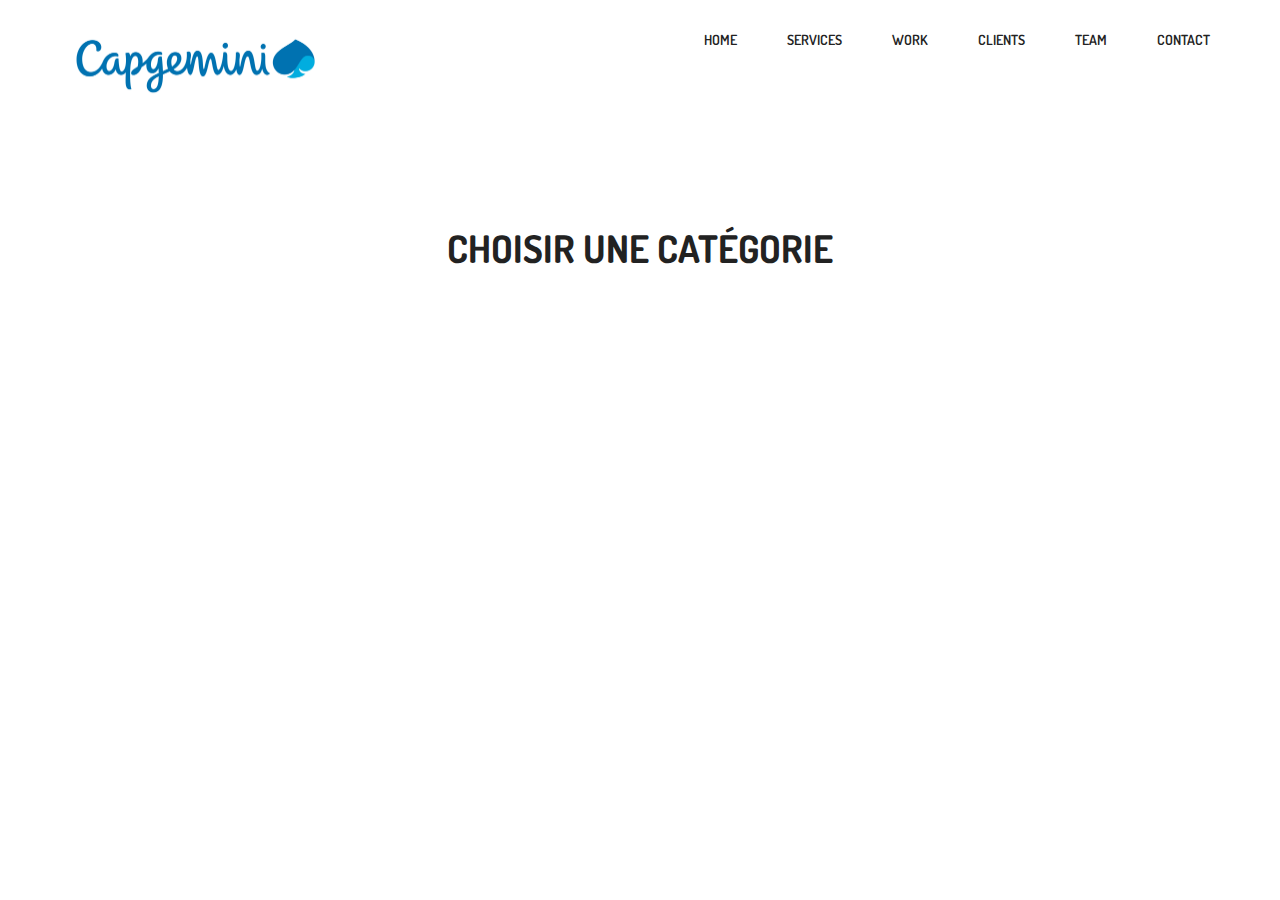
<file: categories.html>
<!doctype html>
<html>

<head>
	<meta charset="utf-8">
	<meta name="viewport" content="width=device-width, maximum-scale=1">
	<title>DIT form</title>
	<link rel="icon" href="favicon.png" type="image/png">
	<link href="css/bootstrap.css" rel="stylesheet" type="text/css">
	<link href="css/style.css" rel="stylesheet" type="text/css">
	<link href="css/linecons.css" rel="stylesheet" type="text/css">
	<link href="css/font-awesome.css" rel="stylesheet" type="text/css">
	<link href="css/responsive.css" rel="stylesheet" type="text/css">
	<link href="css/animate.css" rel="stylesheet" type="text/css">

	<link href='https://fonts.googleapis.com/css?family=Lato:400,900,700,700italic,400italic,300italic,300,100italic,100,900italic' rel='stylesheet' type='text/css'>
	<link href='https://fonts.googleapis.com/css?family=Dosis:400,500,700,800,600,300,200' rel='stylesheet' type='text/css'>

	<!-- =======================================================
    Theme Name: Butterfly
    Theme URL: https://bootstrapmade.com/butterfly-free-bootstrap-theme/
    Author: BootstrapMade
    Author URL: https://bootstrapmade.com
	======================================================= -->

	<script type="text/javascript" src="js/jquery.1.8.3.min.js"></script>
	<script type="text/javascript" src="js/bootstrap.js"></script>
	<script type="text/javascript" src="js/jquery-scrolltofixed.js"></script>
	<script type="text/javascript" src="js/jquery.easing.1.3.js"></script>
	<script type="text/javascript" src="js/jquery.isotope.js"></script>
	<script type="text/javascript" src="js/wow.js"></script>
	<script type="text/javascript" src="js/classie.js"></script>

    <script type="text/javascript" src="services/gestion_categories.js"></script>
	<script type="text/javascript">
		$(document).ready(function(e) {
			$('.res-nav_click').click(function() {
				$('ul.toggle').slideToggle(600)
			});

			$(document).ready(function() {
				$(window).bind('scroll', function() {
					if ($(window).scrollTop() > 0) {
						$('#header_outer').addClass('fixed');
					} else {
						$('#header_outer').removeClass('fixed');
					}
				});

			});


		});

		function resizeText() {
			var preferredWidth = 767;
			var displayWidth = window.innerWidth;
			var percentage = displayWidth / preferredWidth;
			var fontsizetitle = 25;
			var newFontSizeTitle = Math.floor(fontsizetitle * percentage);
			$(".divclass").css("font-size", newFontSizeTitle)
		}
	</script>
</head>

<body>
	<!--Header_section-->
	<header id="header_outer">
		<div class="container">
			<div class="header_section">
				<div class="logo"><a href="javascript:void(0)"><img src="img/logo_cap.jpg" alt=""></a></div>
				<nav class="nav" id="nav">
					<ul class="toggle">
						<li><a href="#top_content">Home</a></li>
						<li><a href="#service">Services</a></li>
						<li><a href="#work_outer">Work</a></li>
						<li><a href="#client_outer">Clients</a></li>
						<li><a href="#team">Team</a></li>
						<li><a href="#contact">Contact</a></li>
					</ul>
					<ul class="">
						<li><a href="#top_content">Home</a></li>
						<li><a href="#service">Services</a></li>
						<li><a href="#work_outer">Work</a></li>
						<li><a href="#client_outer">Clients</a></li>
						<li><a href="#team">Team</a></li>
						<li><a href="#contact">Contact</a></li>
					</ul>
				</nav>
				<a class="res-nav_click animated wobble wow" href="javascript:void(0)"><i class="fa-bars"></i></a> </div>
		</div>
	</header>
	<!--Header_section-->

	<section id="service">
            <div class="container">
                <h2>Choisir une catégorie</h2>
                <div class="service_area">
					<div class="panel-group"> </div>
					</div>	
                </div>
            </div>
	</section>
</body>
</html>
</file>
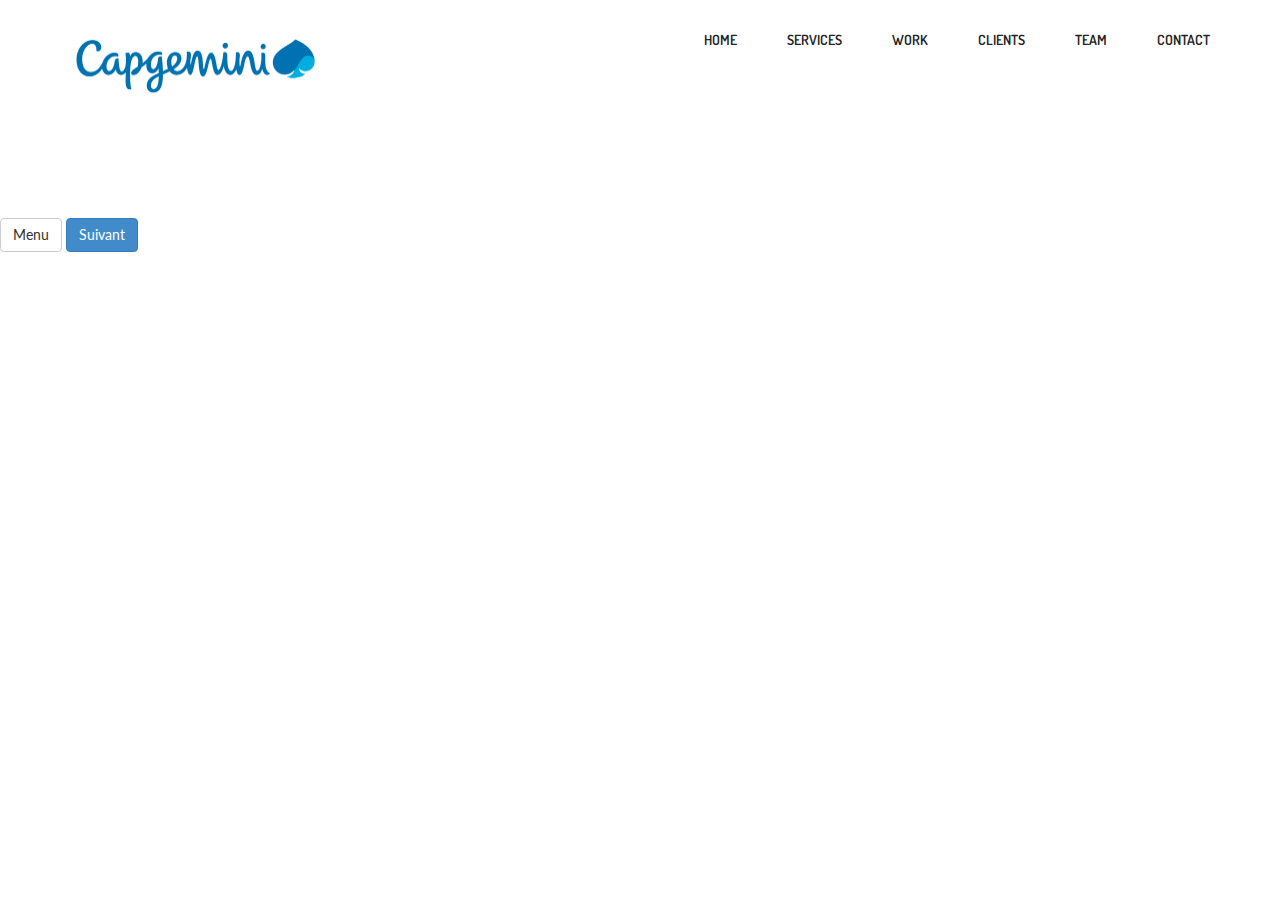
<file: test.html>
<!doctype html>
<html>

<head>
	<meta charset="utf-8">
	<meta name="viewport" content="width=device-width, maximum-scale=1">
	<title>DIT form</title>
	<link rel="icon" href="favicon.png" type="image/png">
	<link href="css/bootstrap.css" rel="stylesheet" type="text/css">
	<link href="css/style.css" rel="stylesheet" type="text/css">
	<link href="css/linecons.css" rel="stylesheet" type="text/css">
	<link href="css/font-awesome.css" rel="stylesheet" type="text/css">
	<link href="css/responsive.css" rel="stylesheet" type="text/css">
	<link href="css/animate.css" rel="stylesheet" type="text/css">

	<link
		href='https://fonts.googleapis.com/css?family=Lato:400,900,700,700italic,400italic,300italic,300,100italic,100,900italic'
		rel='stylesheet' type='text/css'>
	<link href='https://fonts.googleapis.com/css?family=Dosis:400,500,700,800,600,300,200' rel='stylesheet'
		type='text/css'>

	<!-- =======================================================
    Theme Name: Butterfly
    Theme URL: https://bootstrapmade.com/butterfly-free-bootstrap-theme/
    Author: BootstrapMade
    Author URL: https://bootstrapmade.com
	======================================================= -->

	<script type="text/javascript" src="js/jquery.1.8.3.min.js"></script>
	<script type="text/javascript" src="js/bootstrap.js"></script>
	<script type="text/javascript" src="js/jquery-scrolltofixed.js"></script>
	<script type="text/javascript" src="js/jquery.easing.1.3.js"></script>
	<script type="text/javascript" src="js/jquery.isotope.js"></script>
	<script type="text/javascript" src="js/wow.js"></script>
	<script type="text/javascript" src="js/classie.js"></script>

	<script type="text/javascript" src="services/gestionQuestions.js"></script>
	<script type="text/javascript">
		$(document).ready(function (e) {
			$('.res-nav_click').click(function () {
				$('ul.toggle').slideToggle(600)
			});

			$(document).ready(function () {
				$(window).bind('scroll', function () {
					if ($(window).scrollTop() > 0) {
						$('#header_outer').addClass('fixed');
					} else {
						$('#header_outer').removeClass('fixed');
					}
				});

			});


		});

		function resizeText() {
			var preferredWidth = 767;
			var displayWidth = window.innerWidth;
			var percentage = displayWidth / preferredWidth;
			var fontsizetitle = 25;
			var newFontSizeTitle = Math.floor(fontsizetitle * percentage);
			$(".divclass").css("font-size", newFontSizeTitle)
		}
	</script>
</head>

<body>
	<!--Header_section-->
	<header id="header_outer">
		<div class="container">
			<div class="header_section">
				<div class="logo"><a href="javascript:void(0)"><img src="img/logo_cap.jpg" alt=""></a></div>
				<nav class="nav" id="nav">
					<ul class="toggle">
						<li><a href="#top_content">Home</a></li>
						<li><a href="#service">Services</a></li>
						<li><a href="#work_outer">Work</a></li>
						<li><a href="#client_outer">Clients</a></li>
						<li><a href="#team">Team</a></li>
						<li><a href="#contact">Contact</a></li>
					</ul>
					<ul class="">
						<li><a href="#top_content">Home</a></li>
						<li><a href="#service">Services</a></li>
						<li><a href="#work_outer">Work</a></li>
						<li><a href="#client_outer">Clients</a></li>
						<li><a href="#team">Team</a></li>
						<li><a href="#contact">Contact</a></li>
					</ul>
				</nav>
				<a class="res-nav_click animated wobble wow" href="javascript:void(0)"><i class="fa-bars"></i></a>
			</div>
		</div>
	</header>
	<!--Header_section-->

	<section id="service">
		<div class="container">
			<h3 id="instruction"></h3>
			<div class="service_area" style="padding : 0px;"></div>
        </div>
        <br/>
        <div>
            <button id="goBack" href="categories.html" class="btn btn-default">Menu</button>
            <!--     Gérer les controllers       -->
            <button id="goToNextQ" class="btn btn-primary">Suivant</button>
        </div>
	</section>
</file>
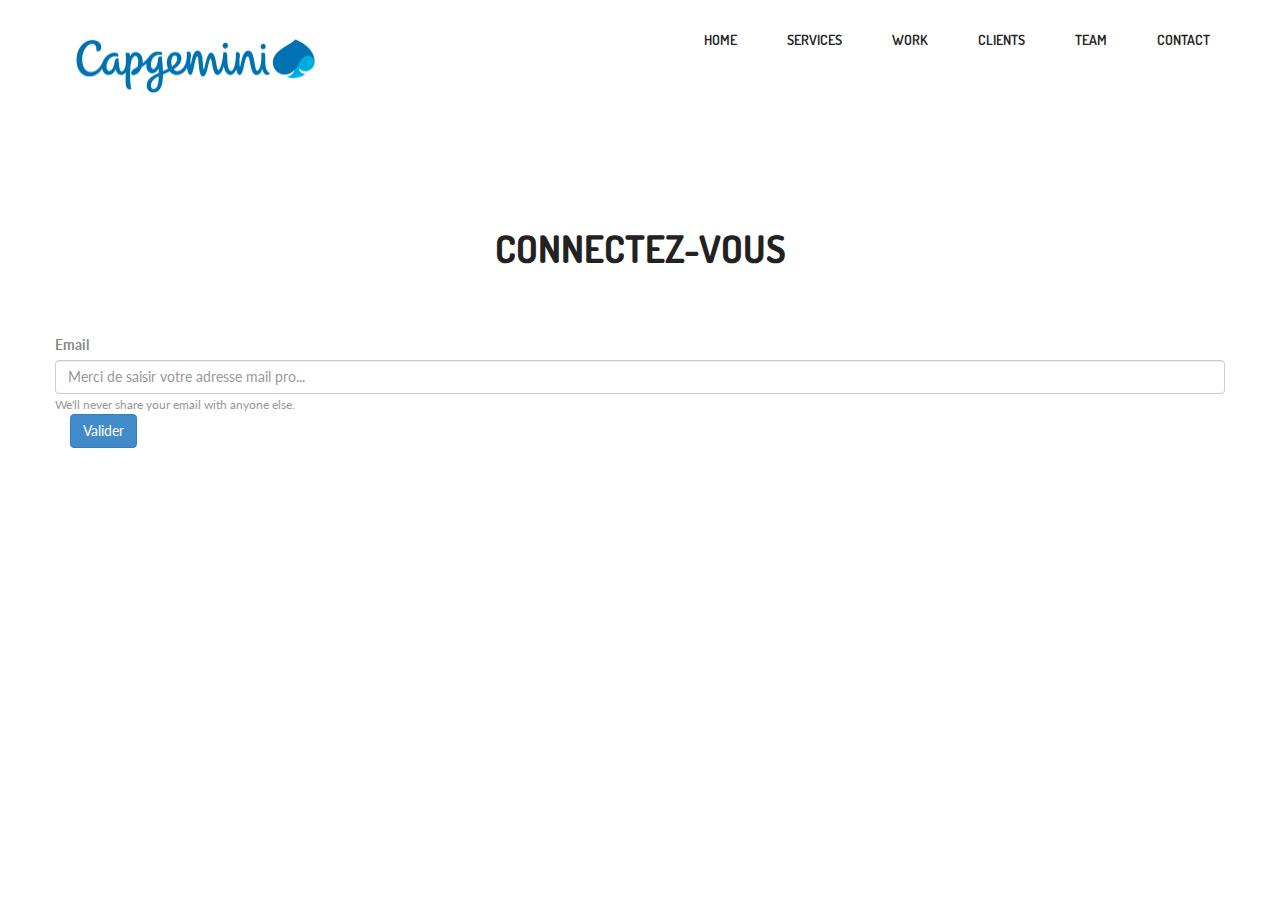
<file: userPage.html>
<!doctype html>
<html>

<head>
	<meta charset="utf-8">
	<meta name="viewport" content="width=device-width, maximum-scale=1">
	<title>DIT form</title>
	<link rel="icon" href="favicon.png" type="image/png">
	<link href="css/bootstrap.css" rel="stylesheet" type="text/css">
	<link href="css/style.css" rel="stylesheet" type="text/css">
	<link href="css/linecons.css" rel="stylesheet" type="text/css">
	<link href="css/font-awesome.css" rel="stylesheet" type="text/css">
	<link href="css/responsive.css" rel="stylesheet" type="text/css">
	<link href="css/animate.css" rel="stylesheet" type="text/css">

	<link href='https://fonts.googleapis.com/css?family=Lato:400,900,700,700italic,400italic,300italic,300,100italic,100,900italic' rel='stylesheet' type='text/css'>
	<link href='https://fonts.googleapis.com/css?family=Dosis:400,500,700,800,600,300,200' rel='stylesheet' type='text/css'>

	<!-- =======================================================
    Theme Name: Butterfly
    Theme URL: https://bootstrapmade.com/butterfly-free-bootstrap-theme/
    Author: BootstrapMade
    Author URL: https://bootstrapmade.com
	======================================================= -->

	<script type="text/javascript" src="js/jquery.1.8.3.min.js"></script>
	<script type="text/javascript" src="js/bootstrap.js"></script>
	<script type="text/javascript" src="js/jquery-scrolltofixed.js"></script>
	<script type="text/javascript" src="js/jquery.easing.1.3.js"></script>
	<script type="text/javascript" src="js/jquery.isotope.js"></script>
	<script type="text/javascript" src="js/wow.js"></script>
	<script type="text/javascript" src="js/classie.js"></script>

    <script type="text/javascript" src="services/gestion_session.js"></script>
	<script type="text/javascript">
		$(document).ready(function(e) {
			$('.res-nav_click').click(function() {
				$('ul.toggle').slideToggle(600)
			});

			$(document).ready(function() {
				$(window).bind('scroll', function() {
					if ($(window).scrollTop() > 0) {
						$('#header_outer').addClass('fixed');
					} else {
						$('#header_outer').removeClass('fixed');
					}
				});

			});


		});

		function resizeText() {
			var preferredWidth = 767;
			var displayWidth = window.innerWidth;
			var percentage = displayWidth / preferredWidth;
			var fontsizetitle = 25;
			var newFontSizeTitle = Math.floor(fontsizetitle * percentage);
			$(".divclass").css("font-size", newFontSizeTitle)
		}
	</script>
</head>

<body>
	<!--Header_section-->
	<header id="header_outer">
		<div class="container">
			<div class="header_section">
				<div class="logo"><a href="javascript:void(0)"><img src="img/logo_cap.jpg" alt=""></a></div>
				<nav class="nav" id="nav">
					<ul class="toggle">
						<li><a href="#top_content">Home</a></li>
						<li><a href="#service">Services</a></li>
						<li><a href="#work_outer">Work</a></li>
						<li><a href="#client_outer">Clients</a></li>
						<li><a href="#team">Team</a></li>
						<li><a href="#contact">Contact</a></li>
					</ul>
					<ul class="">
						<li><a href="#top_content">Home</a></li>
						<li><a href="#service">Services</a></li>
						<li><a href="#work_outer">Work</a></li>
						<li><a href="#client_outer">Clients</a></li>
						<li><a href="#team">Team</a></li>
						<li><a href="#contact">Contact</a></li>
					</ul>
				</nav>
				<a class="res-nav_click animated wobble wow" href="javascript:void(0)"><i class="fa-bars"></i></a> </div>
		</div>
	</header>
	<!--Header_section-->

	<section id="service">
            <div class="container">
                <h2>Connectez-vous</h2>
                <div class="service_area">
                    <div class="row"> 
						<label>Email</label>
						<input type="email" class="form-control" id="formUserMail" placeholder="Merci de saisir votre adresse mail pro...">
						<small id="emailHelp" class="form-text text-muted">We'll never share your email with anyone else.</small>
					</div>
					<button id="submit_connexion" class="btn btn-primary">Valider</button>
				</div>
			</div>
	</section>
</body>
</html>
</file>
<file: css/linecons.css>
@font-face {
  font-family: 'linecons';
  src: url('../fonts/linecons.eot?74014693');
  src: url('../fonts/linecons.eot?74014693#iefix') format('embedded-opentype'),
       url('../fonts/linecons.woff?74014693') format('woff'),
       url('../fonts/linecons.ttf?74014693') format('truetype'),
       url('../fonts/linecons.svg?74014693#linecons') format('svg');
  font-weight: normal;
  font-style: normal;
}
/* Chrome hack: SVG is rendered more smooth in Windozze. 100% magic, uncomment if you need it. */
/* Note, that will break hinting! In other OS-es font will be not as sharp as it could be */
/*
@media screen and (-webkit-min-device-pixel-ratio:0) {
  @font-face {
    font-family: 'linecons';
    src: url('../font/linecons.svg?74014693#linecons') format('svg');
  }
}
*/
 
 [class^="icon-"]:before, [class*=" icon-"]:before {
  font-family: "linecons";
  font-style: normal;
  font-weight: normal;
  speak: none;
 
  display: inline-block;
  text-decoration: inherit;
  width: 1em;
  margin-right: .2em;
  text-align: center;
  /* opacity: .8; */
 
  /* For safety - reset parent styles, that can break glyph codes*/
  font-variant: normal;
  text-transform: none;
     
  /* fix buttons height, for twitter bootstrap */
  line-height: 1em;
 
  /* Animation center compensation - margins should be symmetric */
  /* remove if not needed */
  margin-left: .2em;
 
  /* you can be more comfortable with increased icons size */
  /* font-size: 120%; */
 
  /* Uncomment for 3D effect */
  /* text-shadow: 1px 1px 1px rgba(127, 127, 127, 0.3); */
}
 
.icon-music:before { content: '\e800'; } /* '' */
.icon-search:before { content: '\e801'; } /* '' */
.icon-mail:before { content: '\e802'; } /* '' */
.icon-heart:before { content: '\e803'; } /* '' */
.icon-star:before { content: '\e804'; } /* '' */
.icon-user:before { content: '\e805'; } /* '' */
.icon-videocam:before { content: '\e806'; } /* '' */
.icon-camera:before { content: '\e807'; } /* '' */
.icon-photo:before { content: '\e808'; } /* '' */
.icon-attach:before { content: '\e809'; } /* '' */
.icon-lock:before { content: '\e80a'; } /* '' */
.icon-eye:before { content: '\e80b'; } /* '' */
.icon-tag:before { content: '\e80c'; } /* '' */
.icon-thumbs-up:before { content: '\e80d'; } /* '' */
.icon-pencil:before { content: '\e80e'; } /* '' */
.icon-comment:before { content: '\e80f'; } /* '' */
.icon-location:before { content: '\e810'; } /* '' */
.icon-cup:before { content: '\e811'; } /* '' */
.icon-trash:before { content: '\e812'; } /* '' */
.icon-doc:before { content: '\e813'; } /* '' */
.icon-database:before { content: '\e814'; } /* '' */
.icon-key:before { content: '\e815'; } /* '' */
.icon-megaphone:before { content: '\e816'; } /* '' */
.icon-graduation-cap:before { content: '\e817'; } /* '' */
.icon-fire:before { content: '\e818'; } /* '' */
.icon-paper-plane:before { content: '\e819'; } /* '' */
.icon-cloud:before { content: '\e81a'; } /* '' */
.icon-globe:before { content: '\e81b'; } /* '' */
.icon-inbox:before { content: '\e81c'; } /* '' */
.icon-cd:before { content: '\e81d'; } /* '' */
.icon-mobile:before { content: '\e81e'; } /* '' */
.icon-desktop:before { content: '\e81f'; } /* '' */
.icon-tv:before { content: '\e820'; } /* '' */
.icon-lightbulb:before { content: '\e821'; } /* '' */
.icon-clock:before { content: '\e822'; } /* '' */
.icon-sound:before { content: '\e823'; } /* '' */
.icon-calendar:before { content: '\e824'; } /* '' */
.icon-params:before { content: '\e825'; } /* '' */
.icon-cog:before { content: '\e826'; } /* '' */
.icon-note:before { content: '\e827'; } /* '' */
.icon-beaker:before { content: '\e828'; } /* '' */
.icon-truck:before { content: '\e829'; } /* '' */
.icon-money:before { content: '\e82a'; } /* '' */
.icon-food:before { content: '\e82b'; } /* '' */
.icon-shop:before { content: '\e82c'; } /* '' */
.icon-diamond:before { content: '\e82d'; } /* '' */
.icon-t-shirt:before { content: '\e82e'; } /* '' */
.icon-wallet:before { content: '\e82f'; } /* '' */
</file>
<file: css/responsive.css>
/* ==========================================================================
   Media Queries
   ========================================================================== */

@media only screen and (max-width: 1380px) {
	
}
@media only screen and (min-width: 980px) and (max-width: 1200px) {
	.portfolioContainer { margin:0px auto;}
	#work_outer{ background-size:450px; padding:40px 0px; background-position:right 230px; }
	.top_cont_inner{ background-size:400px;}
	
	.top_cont_latest{ background-size:500px;}
}
   
@media only screen and (min-width: 768px) and (max-width: 991px) {
	/****Ipad Portrait 768 Container 750 ****/
	body{ font-size:13px;}
	p{ line-height:20px ;}
	.header h1{ font-size:46px;}
	.main-nav ul li a{ padding:14px;}
	.small-logo{ padding:0 20px;}
	h2{ font-size:30px}
	h6{ font-size:16px;}
	h3{ font-size:15px;}
	.service-list{ margin-bottom:20px; font-size:15px;}
	.featured-work p.padding-b{ padding-bottom:15px;}
	.main-section{ padding:70px 0;}
	.c-logo-part ul li{ margin:0 1%; float:left; width:18%;}
	.c-logo-part ul li a{ display:block;}
	.c-logo-part ul li a img{ display:block;}
	.form{ margin:0;}
	.contact-info-box{ margin:0 ;}
	.social-link{ margin:0;}
	
	.main-nav{ display:block !important; }
	.main-nav li a{ padding:8px 15px;}
	.top_cont_inner{ background-size:327px;}
	
	.top_cont_latest{ background-size:327px;}
	.top_left_cont { padding:30px 0;}
	.top_left_cont h2{ font-size:24px;}
	.service_block{ margin:0 0 35px 0;}
	#service{ padding:40px 0px;}
	.service_area{ padding:40px 0px;}
	#work_outer{ background-size:350px; padding:40px 0px; background-position:right 130px; }
	.work_section{ padding:40px 0px;}
	#client_outer{ padding:45px 0px;}
	.quote_section{ width:495px; margin: 6px 0 0 30px;}
	.client_area{ width:700px;}
	.client_profile_pic{ width:150px; height:150px;}
	.quote_section.flt{ margin:6px 0 0 0;}
	
   
	
	
	 
	
}

@media only screen and (max-width: 767px) {
	/****Mobile Landscape 480 Container 100% ****/
	.client_profile_pic{ float:none; width:150px; height:150px; margin:0px auto;}
	#client_outer{ padding:25px 0px;}
	.client_profile.flt{ float:none;}
	.c-logo-part ul li{  margin:0 6px;}
	.c-logo-part ul a{ width:100px;}
	.client_profile{ float:none; margin:0 0 20px 0;}
	.client_area{ width:436px;}
	.quote_section{ width:auto; float:none;}
	.service_area{ padding:25px 0px;}
	.service_block{ margin:0 0 20px 0;}
	#service{ padding:20px 0px;}
	.work_section{ padding:25px 0px;} 
	#work_outer{background:none; padding:25px 0px; }
	.top_cont_inner{background-size: 90% auto; -webkit-background-size: 90% auto;padding-bottom: 68%;}
	
	.top_cont_latest{background-size: 90% auto; -webkit-background-size: 90% auto;padding-bottom: 68%;}
	.top_left_cont { padding: 10% 0;}
	.top_left_cont h2{ font-size:29px;}
	body{ font-size:12px;}
	h2{ font-size:26px;}
	h3{ font-size:14px;}
	h6{ font-size:16px; margin-bottom:40px;}
	p{ line-height:18px;}
	.service-list{ font-size:12px; margin-bottom:20px;}
	.we-create li{ font-size:13px; padding:0 0 0 8px}
	.header h1{ font-size:28px;}
	.header{ padding:60px 0;}
	.main-section{ padding:60px 0 70px;}
	.main-nav{ display:none; position:absolute; left:0; width:100%; top:74px; margin:0 auto; flote : none; background:#fff;}
	.main-nav li{ display:block;}
	.main-nav li.small-logo{ display:none;}
	.main-nav li a{ display:block; padding:7px 32px; border-bottom:none;}
	.main-nav li a:hover{color:#7cc576}
	.team-leader-box{ max-width:307px; width:auto; float:none; margin:0 auto;	}
	.team-leader-box:nth-of-type(3n){ margin:0 auto}
	.res-nav_click{ display:block;}
	.featured-work{ font-size:12px; margin-top:30px;}
	.featured-box{ font-size:12px;}
	.featured-box p{ line-height:18px; }
	.c-logo-part ul a{ margin-bottom:5px;}
	.main-section.team{ padding:60px 0 50px;}
	.business-talking h2{ font-size:36px;}
	.contact-info-box{ margin:0 0 12px 30px; font-size:12px;}
	.contact-info-box span{ line-height:18px;}
	.social-link{ margin-left:30px;} 
	.form{ margin:0 30px;}
	.copyright{ font-size:12px;}
	.business-talking a{ padding:10px 25px; font-size:14px;}
	.main-section.contact{ padding:60px 0 70px}
	.client-part-haead{ font-size:20px; line-height:30px;}
	.link{ font-size:14px; padding:10px 25px;}
	.logo{ width:100px;}
	.main-section.contact{ background-size:contain;}
	.Portfolio-nav li a{ padding:5px 16px;}
	.Portfolio-nav li{ display:block;}
	/*.isotope-item img{ width:300px; left:50%; margin-left:-100px;}
	.isotope-item{ width:300px; margin:0px auto;}
	.isotope{ width:400px; margin:0px auto;}
	.Portfolio-box{}
	.portfolioContainer{ width:350px; margin:0px auto !important; } */
	
	.portfolioContainer { max-width:350px; margin:0px auto;}
	.logo{ margin:0px auto 10px; float:none; }
	.nav{ float:none; position:absolute; width:100%; top: 73px;}
	
	toggle.ul{ background:#fff; width:100%;}
	.nav ul li{ border-bottom:1px solid #CCC; display:block; float:none; width:100%; margin:0px; text-align:center;}
	.nav ul li a{ padding:6px 0px}
	.res-nav_click{ 
		bottom: -42px;
		display: block;
		font-size: 25px;
		left: 48%;
		position: absolute;
	}
	.res-nav_click a{ text-decoration:none;}
	.res-nav_click a:hover{ text-decoration:none; color:#060;}
	.nav ul{ background:#fff; display:none;}
	
.nav ul.toggle{
	display:none;
	visibility:visible;
	height:auto;
	overflow:auto;
	}
	
.work_pic {
    position: relative;
    right: 0;
    top: auto;
    width: 90%;
	margin-left: 10%;
}
	
}

@media only screen and (max-width: 479px) {
	/****Mobile Portrait 320 ****/
	#filters ul li{ display:block;}
	.contact-info-box{ margin-left:0px;}
	.header{ padding:40px;}
	.social-link{ margin-left:0px;}
	.form{ margin:0}
	.c-logo-part ul li{ display:block;}
	.Portfolio-box{  max-width:300px !important; width:96.4% !important; margin:0 !important}
	.Portfolio-box img { max-width:100%;}
	.portfolioContainer{ width:280px !important; margin:0 auto !important }
	.top_left_cont h2{ font-size:20px;} 
	.client_area{ width:276px;}
	.quote_section p{ font-size:15px;} 
	.c-logo-part{ padding:18px 0px;}
	.c-logo-part ul li{ margin:6px 0px; display:block;}
	
}
</file>
<file: css/style.css>
/*
    Theme Name: Butterfly
    Theme URL: https://bootstrapmade.com/butterfly-free-bootstrap-theme/
    Author: BootstrapMade
    Author URL: https://bootstrapmade.com
*/

/* CSS Document */

/* Float Elements 
---------------------------------*/
.fl-lt {float:left;}
.fl-rt {float:right;}

/* Clear Floated Elements
---------------------------------*/
.clear {
  clear: both;
  display: block;
  overflow: hidden;
  visibility: hidden;
  width: 0;
  height: 0;
}

.clearfix:before,
.clearfix:after {
  content: '\0020';
  display: block;
  overflow: hidden;
  visibility: hidden;
  width: 0;
  height: 0;
}

.clearfix:after {
  clear: both;
}
ul{ list-style:none;}

.figure{ margin:0px;}

img{ max-width:100%;}

a, a:hover, a:active{ outline:0px !important}

@font-face {
  font-family: 'FontAwesome';
  src: url('../fonts/fontawesome-webfont.eot?v=4.1.0');
  src: url('../fonts/fontawesome-webfont.eot?#iefix&v=4.1.0') format('embedded-opentype'), url('../fonts/fontawesome-webfont.woff?v=4.1.0') format('woff'), url('../fonts/fontawesome-webfont.ttf?v=4.1.0') format('truetype'), url('../fonts/fontawesome-webfont.svg?v=4.1.0#fontawesomeregular') format('svg');
  font-weight: normal;
  font-style: normal;
}

@font-face {
    font-family: 'LatoRegular';
    src: url('../fonts/lato-regular.eot');
    src: url('../fonts/lato-regular.eot') format('embedded-opentype'),
         url('../fonts/lato-regular.woff2') format('woff2'),
         url('../fonts/lato-regular.woff') format('woff'),
         url('../fonts/lato-regular.ttf') format('truetype'),
         url('../fonts/lato-regular.svg#LatoRegular') format('svg');
}
@font-face {
    font-family: 'LatoBoldBold';
    src: url('../fonts/lato-bold.eot');
    src: url('../fonts/lato-bold.eot') format('embedded-opentype'),
         url('../fonts/lato-bold.woff2') format('woff2'),
         url('../fonts/lato-bold.woff') format('woff'),
         url('../fonts/lato-bold.ttf') format('truetype'),
         url('../fonts/lato-bold.svg#LatoBoldBold') format('svg');
}
@font-face {
    font-family: 'DosisBold';
    src: url('../fonts/dosis-bold.eot');
    src: url('../fonts/dosis-bold.eot') format('embedded-opentype'),
         url('../fonts/dosis-bold.woff2') format('woff2'),
         url('../fonts/dosis-bold.woff') format('woff'),
         url('../fonts/dosis-bold.ttf') format('truetype'),
         url('../fonts/dosis-bold.svg#DosisBold') format('svg');
}

/* Primary Styles
---------------------------------*/
body {
	background:#fff;
	font-family: 'Lato', sans-serif;
	font-size:14px;
	font-weight:normal;
	color:#888888;
	margin:0;
}
h2{
	font-size:38px;
	color:#222222;
	font-family:'Dosis';
	font-weight:700;
	margin:35px 0 25px 0;
	text-align:center;
	text-transform:uppercase;
}
h3{
	font-family: 'Dosis', sans-serif;
	font-weight: 600;
	color:#222222;
	font-size:16px;
	margin:0 0 5px 0;
	text-transform:uppercase;
}
h6{
	font-size:16px;
	color:#888888;
	font-family: 'Open Sans', sans-serif;
	font-weight:400;
	text-align:center;
	margin:0 0 60px 0;
}
p{
	line-height:24px;
	margin:0;
}

/* Header Styles
---------------------------------*/

#header_outer{
	background:#ffffff;
	padding:30px 0px;
	}

.header_section{
	position:relative;
	}
	
.logo{
	float:left;
	width: 250px;
	height: 50px;
	}
	
.res-nav_click{ display:none;}
	

/* Nav Styles
---------------------------------*/
	
.nav{
	float:right;
	}
	
.nav ul{
	list-style:none;
	padding:0px;
	}
.nav ul.toggle{
	display:none;
	visibility:hidden;
	height:0px;
	overflow:hidden;
	margin-bottom: 0;
	}
	
.nav ul li{
	display:inline-block;
	margin:0 23px;
	}
	
.nav ul li:first-child{
	/*margin:0px;*/
	}
	
.nav ul li:last-child{
	margin:0 0 0 23px;
	}
	
.nav ul li a{
	display:block;
	font-size:14px;
	color:#222222;
	font-family:'Dosis';
	text-decoration:none;
	text-transform:uppercase;
	font-weight: 600;
	transition:all 0.2s ease-in-out;
	-moz-transition:all 0.2s ease-in-out;
	-webkit-transition:all 0.2s ease-in-out;	
	}
.nav ul li a:hover{
	color:#49b5e7;
	}
	

	

/* Top_content
---------------------------------*/

.top_cont_outer{
	background:#f9f9f9;
	position:relative;
	}
	
.top_cont_inner{
	background:url(../img/white_pad.png) no-repeat right top;
	}
	
.top_content{
	position:relative;
	padding-top: 50px;
	}
	
.white_pad{
	position:fixed;
	right:0px;
	bottom:0px;
	width: 50%;
	height: 50%;
	}
	
.white_pad img{
	position: fixed;
	right:0px;
	top:0px;
	width: 50%;
	height: 50%;
	}
	
.top_left_cont{
	padding:110px 0;
	
	}
	
.top_left_cont h3{
	font-size:16px;
	color:#428bca;
	margin:0 0 20px 0;
	text-align:left;
	font-family:'Lato';
	font-weight: 700;
	}
	
.top_left_cont h2{
	font-size:40px;
	color:#111111;
	line-height: 52px;
	margin:0 0 26px 0;
	font-family:'Dosis';
	text-align:left;
	font-weight:700;
	}
	
.top_left_cont p{
	font-size:16px;
	color:#888888;
	margin:0 0 30px 0;
	line-height: 26px;
	font-family:'Lato';
	}

	







/* Services
---------------------------------*/

#service{
	padding:83px 0px;
	}

.service_area{
	padding:40px 0 40px; 
	}
	
.service_section{
	}
	
.service_block{
	text-align:center;
	padding-left: 15px;
    padding-right: 15px;
	}
	
.service_icon{
	border:2px solid #f56eab;
	border-radius:50%;
	width:90px;
	height:90px;
	margin:0px auto 25px;
	}
	
.service_icon.icon2{
	border:2px solid #7cc576;
	}
	
.service_icon.icon3{
	border:2px solid #49b5e7;
	}
	
.service_icon span {
    background:#f56eab;
    border: 3px solid #fff;
    border-radius: 50%;
    display: block;
    height: 100%;
    width: 100%;
}
.service_icon.icon2 span {
    background:#7cc576;
}
.service_icon.icon3 span{
    background:#49b5e7;
	}
.service_icon i{
	color: #fff;
    font-size: 40px;
    margin-top: 0;
    position: relative;
    top: 14px;
    z-index: 20;
	}
	
.service_block h3{
	font-family: 'Dosis';
	font-weight: 600;
	font-size:18px;
	color:#111111;
	margin:35px 0 18px;
	}
	
.service_block p{
	font-size:16px;
	color:#888888;
	margin:0px;
	}
	


/* Latest Work
---------------------------------*/


#work_outer{
	background:#f9f9f9;
	padding:70px 0px;
	position:relative;
	}
	
	
.top_cont_latest{
	background:url(../img/dashboard_pic.png) no-repeat right bottom;
}
	
.work_pic{
	position:absolute;
	right:0;
	top:25%;
	width:50%;
}

.work_section { 
	padding:110px 0 20px;
}


.service-list{
	padding:0 0 0 0;
	font-size:14px;
	margin-bottom:40px;
}
.service-list-col1{
	float:left;
	width:60px;
	text-align:center;
}
.service-list-col1 i{
	display:;
	color:#888;
	font-family: 'linecons';
	font-size: 19px;
    font-style: normal;
    line-height: 20px;
}
.service-list-col2{
	overflow:hidden;	
}
.main-section.alabaster{
	background:#fafafa;
}

.work_bottom{
	padding:20px 0 0 60px;
	}


.work_bottom span{
	font-size:18px;
	color:#333333;
	display:block;
	margin:0 0 20px 0;
	}
	
a.contact_btn{
	background:#f56eab;
	text-transform:uppercase;
	display:block;
	width:176px;
	height:49px;
	text-align:center;
	line-height:49px;
	font-size:16px;
	color:#ffffff;
	border-radius:3px;
	font-family:'Dosis';
	font-weight: 600;
	transition:all 0.2s ease-in-out;
	-moz-transition:all 0.2s ease-in-out;
	-webkit-transition:all 0.2s ease-in-out;
	}
a.contact_btn:hover{
	background:#222222;
	}



.validation {
    color: red;
    display:none;
    margin: 0 0 20px;
    font-weight:400;
    font-size:13px;
}

#sendmessage {
    color: green;
    border:1px solid green;
    display:none;
    text-align:center;
    padding:15px;
    font-weight:600;
    margin-bottom:15px;
}

#errormessage {
    color: red;
    display:none;
    border:1px solid red;
    text-align:center;
    padding:15px;
    font-weight:600;
    margin-bottom:15px;
}

#sendmessage.show, #errormessage.show, .show {
	display:block;
}


/* Portfolio
---------------------------------*/


#Portfolio{ padding:100px 0px;}

.Portfolio-nav{
	padding:0;
	margin:0 0 45px 0;
	list-style:none;
	text-align:center;
}
.Portfolio-nav li{
	margin:0 10px;
	display:inline;
}
.Portfolio-nav li a{
	display:inline-block;
	padding:10px 22px;
	font-size:12px;
	line-height:20px;
	color:#222222;
	border-radius:4px;
	text-transform:uppercase;
	font-family: 'LatoRegular', sans-serif;
	background:#f7f7f7;
	margin-bottom:5px;
	transition:all 0.3s ease-in-out;
	-moz-transition:all 0.3s ease-in-out;
	-webkit-transition:all 0.3s ease-in-out;
}
.Portfolio-nav li a:hover{
	background:#7cc576;
	color:#fff;
	text-decoration:none;
}

.portfolioContainer{
	margin:0 auto;
	padding-left:15px;
	width:auto !important;
}

.Portfolio-box{
	text-align:center;
	width:350px;
	overflow:hidden;
	float:left;
	padding:12px 0px;
}
.Portfolio-box img{
	transition:all 0.3s ease-in-out;
	-moz-transition:all 0.3s ease-in-out;
	-webkit-transition:all 0.3s ease-in-out;	
}

.Portfolio-box img:hover {
	opacity: 0.6;
}

.Portfolio-nav li a.current{
	background:#7cc576;
	color:#fff;
	text-decoration:none;
}
img {
   max-width:100%;
}

/* no transition on .isotope container */

.isotope .isotope-item {
  /* change duration value to whatever you like */
  -webkit-transition-duration: 0.6s;
     -moz-transition-duration: 0.6s;
          transition-duration: 0.6s;
}

.isotope .isotope-item {
  -webkit-transition-property: -webkit-transform, opacity;
     -moz-transition-property:    -moz-transform, opacity;
          transition-property:         transform, opacity;
}

.main-section.paddind{
	padding-bottom:60px;
}


/* Happy Clients
---------------------------------*/



#client_outer{
	padding:0px 0px;
	}
	
.client_area{
	 width:960px;
	margin:0px auto;
}

.client_section{
	padding:35px 0 0 0;
	}
	
.client_section.btm{
	padding:20px 0 0 0;
	}


.client_profile{
	float:left;
	text-align:center;
	}
	
.client_profile.flt{
	float:right;
	}
	
.client_profile_pic{
	border-radius:50%;
	border:2px solid #f5f5f5;
	margin:0 0 15px 0;
	width:220px;
	height:220px;
	}
	
.client_profile_pic img{
	border-radius:50%;
	border:3px solid #f5f5f5;
	}
	
.client_profile h3{
	font-size:18px;
	color:#49b5e7;
	margin:0 0 0 0;
	}
	
.client_profile span{

	display:block;
	font-size:16px;
	color:#888888;
	}
	
.quote_section{
	width:648px;
	background:#f9f9f9;
	position:relative;
	padding:40px 30px;
	float:left;
	margin:35px 0 0 30px;
	}
	
.quote_section.flt{
	float:left;
	}
	
.quote_section p{
	font-family: 'Lato',sans-serif;
	font-style: italic;
	font-size:18px;
	font-weight: 300;
	color:#888888;
	text-align:center;
	position:relative;
	
	}
	
.quote_section p b{
    display: inline-block;
    font-size: 22px;
    left: -9px;
    position: relative;
    top: -8px;
	}
	
.quote_section p small{
	display: inline-block;
	right: -9px;
    position: relative;
    top:4px;
	}
	
.quote_arrow{
	position:absolute;
	background:url(../img/quote_arrow.png) no-repeat left top;
	width:23px;
	height:25px;
	left:-22px; 
	top:50%;
	margin-top:-15.5px;
	}
	
.quote_arrow2{
	background:url(../img/quote_arrow2.png) no-repeat right top;
	position:absolute;
	width:23px;
	height:25px;
	right:-22px; 
	top:50%;
	margin-top:-15.5px;
	}



/* Sponsors
---------------------------------*/


.c-logo-part{
	background: url(../img/poligan_bg.jpg) no-repeat left top;
	padding: 60px 0;
	margin-top: 60px;
    filter: alpha(opacity=60);
}
.c-logo-part ul{
	padding:0;
	margin:0;
	list-style:none;
	text-align:center;
}
.c-logo-part ul li{
	display:inline;
	margin:0 25px;
}
.c-logo-part ul a{
	display:inline-block;
	margin: 0 20px;
}
.main-section.team{
	padding:85px 0;
}
.main-section.team h6{
	margin-bottom:40px;
}


/* Team
---------------------------------*/
.team-leader-block{
	max-width:993px;
	margin:0 auto;
}
.team-leader-box{
	width:30.66%;
	margin-right: 3.82979%;
	height: 490px;
	overflow: hidden;
	text-align: center;
	float: left;
}
.team-leader-box span{
	margin-bottom:24px;
	display:block;
}
.team-leader-box:nth-of-type(3n+0){ margin:0;}
.team-leader{
	width:auto;
	height:auto;
	position:relative;
	border-radius:50%;
	box-shadow:0px 0px 0px 7px rgba(241,241,241,0.80);
	margin:7px 7px 25px 7px;
	
}
.team-leader-shadow{
	transition:all 0.3s ease-in-out;
	-moz-transition:all 0.3s ease-in-out;
	-webkit-transition:all 0.3s ease-in-out;
	border-radius:50%;
	position:absolute;
	width:100%;
	height:100%;
	z-index:10;
	border-radius:50%;
}
.team-leader-shadow a{
	display:block;
	width:100%;
	height:100%;
}
.team-leader:hover .team-leader-shadow{
	box-shadow:inset  0px 0px 0px 148px rgba(17,17,17,0.80);
}
.team-leader:hover ul{ display:block; opacity:1}
.team-leader img{
	display:block;
	border-radius:50%;
}
.team-leader ul{
	display:block;
	opacity:0;
	padding:0;
	margin:0;
	list-style:none;
	position:absolute;
	left:0;
	top:50%;
	width:100%;
	text-align:center;
	margin-top:-14px;
	z-index:15;
	transition:all 0.6s ease-in-out;
	-moz-transition:all 0.6s ease-in-out;
	-webkit-transition:all 0.6s ease-in-out;
}
.team-leader ul li{
	display:inline;
	margin:0 11px;
}
.team-leader ul li a{
	font-family: 'FontAwesome';
	display:inline-block;
	font-size:28px;
	color:#fff;	
	transition:all 0.3s ease-in-out;
	-moz-transition:all 0.3s ease-in-out;
	-webkit-transition:all 0.3s ease-in-out;
}
.team-leader ul li a:hover, .team-leader ul li a:focus{
	text-decoration:none;
}
.team-leader ul li a.fa-twitter:hover{
	color:#55acee;
}
.team-leader ul li a.fa-facebook:hover{
	color:#3b5998;
}
.team-leader ul li a.fa-pinterest:hover{
	color:#cb2026;
}
.team-leader ul li a.fa-google-plus:hover{
	color:#dd4b39;
}

/* Twitter Feed
---------------------------------*/

/*
.business-talking{
	background:#00b8ff;
	padding:40px 0;
	text-align:center;
}

.business-talking p{
	font-size:16px;
	color:#ffffff;
	margin:0 0 15px 0;
	}
	
.twitter_bird{
	background:url(../img/twitter_bird.png) no-repeat left top;
	width:36px;
	margin:0px auto 15px;
	}
	
.business-talking p small{
	font-size:16px;
	color:#ffffff;
	display:inline-block;
	}
	
.business-talking span{
	display:block;
	font-size:14px;
	color:#ffffff;
	}
*/

.twitter-feed{
	background:#00b8ff;
	padding:40px 0;
	text-align:center;
	transition:all 0.3s ease-in-out;
	-moz-transition:all 0.3s ease-in-out;
	-webkit-transition:all 0.3s ease-in-out;
}

.twitter-feed:hover {
	background: #f56eab;
}

.twitter-feed p{
	font-size:16px;
	font-weight: 300;
	color:#ffffff;
	margin:0 0 15px 0;
	}
	
.twitter_bird{
	/*background:url(../img/twitter_bird.png) no-repeat left top;*/
	width:36px;
	margin:0px auto 15px;
	}
	
.twitter-feed p small{
	font-size:16px;
	font-weight: 300;
	color:#ffffff;
	display:inline-block;
	}
	
.twitter-feed span{
	display:block;
	font-size:14px;
	font-style: italic;
	color:#ffffff;
	}

.twitter-feed span i{
	font-size: 38px;
}


/* Contact
---------------------------------*/
.main-section.contact{
	padding:90px 0 100px;
}

.main-section.contact{
	background:url(../img/bg-map.png) left 190px no-repeat;
}


.contact_section{
	margin:0 0 60px 0;
	}
	
.contact_section h2{
	font-size:40px;
	color:#ffffff;
	margin:0 0 50px 0;
	text-transform:uppercase;
	}
	
.contact_block{
	text-align:center;
	}
	
.contact_block_icon{
    border-radius: 50%;
    height: 85px;
	width:85px;
	margin:0px auto 20px;
	}
.contact_block_icon.icon2{
	border-color:#7cc576;
	}
.contact_block_icon.icon3{
	border-color:#49b5e7;
	}
.contact_block_icon span {
    background: none repeat scroll 0 0 #f56eab;
    border: 5px solid #fff;
    border-radius: 50%;
    display: block;
    height: 100%;
    width: 100%;
}	
.contact_block_icon.icon2{
	border-color:#7cc576;
	}
.contact_block_icon.icon2 span{
	background:#7cc576;
	}
.contact_block_icon.icon3{
	border-color:#49b5e7;
	}
.contact_block_icon.icon3 span{
	background:#49b5e7;
	}
.contact_block_icon i {
    color: #fff;
    font-size: 36px;
    margin-top: 0;
    position: relative;
    top: 26px;
    z-index: 20;
}
.contact_block span{
	display:block;
	font-size:16px;
	color:#ffffff;
	line-height:20px;
	}
	
.contact_block span a{
	display:block;
	font-size:16px;
	color:#ffffff;
	line-height:20px;
	}


.contact-info-box{
	font-size:15px;
	margin:0 0 14px 68px;
	padding-left:0;
	
}
.contact-info-box h3{
	font-size: 24px;
	font-weight:600;
	margin:0 0 40px;
	color:#fff;
}

.contact-info-box p{
	line-height:28px;
	display:block;
	font-size:16px;
	color:#ffffff;
	margin:0 0 40px;
}
.social-link{
	padding:35px 0;
	margin:0 0 0 68px;
	display:block;
	overflow:hidden;
	list-style:none;
}
.social-link li{
	float:left;
	margin-right:8px;
	
}
.social-link li a{
	display:block;
	width:55px;
	height:55px;
	border:3px solid #fff;
	border-radius:50%;
	text-align:center;
	line-height:48px;
	font-size:25px;
	color:#fff;
	background:#222222;
	border-radius:50%;
	transition:all 0.3s ease-in-out;
}
.social-link li a:hover, .social-link li a:focus{
	text-decoration:none;
}
.twitter a:hover {
	background: #55acee;
}
.facebook a:hover {
	background: #3b5998;
}
.pinterest a:hover {
	background: #cb2026;
}
.gplus a:hover {
	background: #dd4b39;
}
.dribbble a:hover {
	background: #ea4c89;
}

.form{
	margin:0 66px 0 30px;
}
.input-text{
	padding:15px 16px;
	border:1px solid #ccc;
	width:100%;
	height:50px;
	display:block;
	border-radius:4px;
	font-size:15px;
	color:#aaa;
	font-family: 'Lato', sans-serif;
	margin:0 0 15px 0;
	transition:all 0.3s ease-in-out;
	-moz-transition:all 0.3s ease-in-out;
	-webkit-transition:all 0.3s ease-in-out;
}
.input-text:focus {
	border: 1px solid #7cc576;
	outline:0;
	-webkit-box-shadow: inset 0 1px 1px rgba(0, 0, 0, 0.075), 0 0 8px rgba(124, 197, 118, 0.3);
	-moz-box-shadow: inset 0 1px 1px rgba(0, 0, 0, 0.075), 0 0 8px rgba(124, 197, 118, 0.3);	
	box-shadow: inset 0 1px 1px rgba(0, 0, 0, 0.075), 0 0 8px rgba(124, 197, 118, 0.3);
}

.input-text.text-area{
	height:230px;
	resize:none;
	overflow:auto;
	font-family: 'Lato', sans-serif;
}
.input-btn{
	font-family: 'Dosis', sans-serif;
	width:175px;
	height:50px;
	letter-spacing: 0px;
	background:#7cc576;
	border-radius:3px;
	color:#ffffff;
	font-size:16px;
	text-transform:uppercase;
	font-weight:600;
	border:0px;
	transition:all 0.3s ease-in-out;
	-moz-transition:all 0.3s ease-in-out;
	-webkit-transition:all 0.3s ease-in-out;
}

.input-btn:hover{
	background: #fff;
	color: #222;
}

/* Footer
---------------------------------*/

.footer_section{ background:url(../img/pattern_bg.jpg) repeat left top;
}

.footer_bottom{
	border-top:1px solid #333333;
	padding:40px 0;
    text-align: center;
	}
	
.footer_bottom span{
	display:block;
	font-size:14px;
	color:#cccccc;
	text-align:center;
	}
	
.footer_bottom span a{
	display:inline-block;
	color:#7cc576;
	font-size:16px;
	transition:all 0.3s ease-in-out;
	-moz-transition:all 0.3s ease-in-out;
	-webkit-transition:all 0.3s ease-in-out;
	} 

.footer_bottom span a:hover{
	color: #fff;
}

/* Animation Timers
---------------------------------*/
.delay-02s { 
	animation-delay: 0.2s; 
	-webkit-animation-delay: 0.2s; 
}
.delay-03s { 
	animation-delay: 0.3s; 
	-webkit-animation-delay: 0.3s; 
}
.delay-04s { 
	animation-delay: 0.4s; 
	-webkit-animation-delay: 0.4s; 
}

.delay-05s { 
	animation-delay: 0.5s; 
	-webkit-animation-delay: 0.5s; 
}
.delay-06s { 
	animation-delay: 0.6s; 
	-webkit-animation-delay: 0.6s; 
}

.delay-07s { 
	animation-delay: 0.7s; 
	-webkit-animation-delay: 0.7s; 
}
.delay-08s { 
	animation-delay: 0.8s; 
	-webkit-animation-delay: 0.8s; 
}

.delay-09s { 
	animation-delay: 0.9s; 
	-webkit-animation-delay: 0.9s; 
}
.delay-1s { 
	animation-delay: 1s; 
	-webkit-animation-delay: 1s; 
}
.delay-12s { 
	animation-delay: 1.2s; 
	-webkit-animation-delay: 1.2s; 
}


/*new_profolio*/



	
/* Portfolio */	
	
	.container.portfolio-title {
		padding-bottom:0px;
	}	

	#portfolio {
	padding:60px 0 40px;
	}



/* Portfolio Filters */	

	#filters {
		margin-top: 10px;
		margin-bottom: 40px;
		text-align: center;
		display: block;
		float: none;
		z-index: 2;
		position: relative;
	}
	
	#filters ul li {
		display: inline-block;
		margin:0 5px;
	}
	
	#filters ul li a {
		display: block;	
	}
	
	#filters ul li a h5 {
		background: none repeat scroll 0 0 #f7f7f7;
    border-radius: 4px;
    color: #222222;
    display: inline-block;
    font-family: 'LatoRegular',sans-serif;
    font-size: 12px;
    line-height: 20px;
    margin-bottom: 5px;
    padding: 10px 22px;
    text-transform: uppercase;
    transition: all 0.3s ease-in-out 0s;
	}
	
	#filters ul li a:hover h5, #filters ul li a.active h5 {
		background: #7cc576;
    color: #fff;
    text-decoration: none;
	}
	
.section-title h2{
	color: #222222;
    font-family: DosisBold;
    font-size: 34px;
    font-weight: normal;
    letter-spacing: -1px;
    margin: 0 0 15px;
    text-align: center;
    text-transform: uppercase;
	}
	
.section-title span{
	display:block;
	color: #888888;
    font-family: 'Open Sans',sans-serif;
    font-size: 16px;
    font-weight: 400;
    margin: 0 0 60px;
    text-align: center;
	}



/* Portfolio Items */	

	#portfolio-wrap {
		position: relative;
		padding: 0;
		width: 100%;
		margin: 0 auto;
		display: block;
	}
	
	#portfolio-wrap .one-four {
		margin: 0!important;
		line-height:0;
		width: 25%;
		padding: 0;
		position:relative;
	}
	
	.portfolio-item {
		padding: 0;
		position: relative;
		overflow: hidden;
	}
	.portfolio-item .portfolio-image {
		overflow: hidden;
		display: block;
		position: relative;
	}
	.portfolio-item .portfolio-image img {
		width: 100%;
		height: auto;
	}

	.portfolio-item:hover .project-overlay {
		opacity:1;
		transition:all 0.4s ease 0s;
		-moz-transition:all 0.4s ease 0s;
    	-webkit-transition:all 0.4s ease 0s;
    	-ms-transition:all 0.4s ease 0s;
		-o-transition:all 0.4s ease 0s;
	}

	.project-overlay {
		width:100%;
		height:100%;
		position:absolute;
		top:0;
		left:0;
		opacity:0;
		transition:all 0.3s ease 0s;
		-moz-transition:all 0.3s ease 0s;
    	-webkit-transition:all 0.3s ease 0s;
    	-o-transition:all 0.3s ease 0s;
		cursor:pointer;
	}
	
	.open-project-link {
		width:100%;
		height:100%;
		position:absolute;
		z-index:100;
	}
	.project-overlay:hover {
		background:rgba(255, 255, 255, 0.8);
	}

	.project-info {
		position:absolute;
		height:100px;
		width:100%;
		top:50%;
		margin-top:-50px;
		text-align:center;
	}
	
	.project-name {
		color:#222222;
		text-transform:uppercase;
		margin-top:25px;
		font-family:DosisBold;
		opacity:0;
		font-size:18px;
		transition:all 0.2s ease 0s;
		-moz-transition:all 0.2s ease 0s;
    	-webkit-transition:all 0.2s ease 0s;
    	-ms-transition:all 0.2s ease 0s;
		-o-transition:all 0.2s ease 0s;
		position:relative;
		z-index:10;
	}
	
	.portfolio-item:hover .project-name { 
		opacity:1;
		-webkit-transition: opacity .1s .2s;
		-moz-transition: opacity .1s .2s;
		-ms-transition: opacity .1s .2s;
		-o-transition: opacity .1s .2s;
		transition: opacity .1s .2s;
	}
	
	.project-categories {
		font-size:14px;
		color:#000;
		opacity:0;
		margin-top:0px;
		transition:all 0.2s ease 0s;
		-moz-transition:all 0.2s ease 0s;
    	-webkit-transition:all 0.2s ease 0s;
    	-ms-transition:all 0.2s ease 0s;
		-o-transition:all 0.2s ease 0s;
		
	}
	
	.portfolio-item:hover .project-categories {
		opacity:0.5;
		-webkit-transition: opacity .1s .2s;
		-moz-transition: opacity .1s .2s;
		-ms-transition: opacity .1s .2s;
		-o-transition: opacity .1s .2s;
		transition: opacity .1s .2s;	
	}

	.zoom-icon {
		left: 50%;
		margin-left:-20px;
		position:inherit;
		width:40px;
		height:40px;
		margin-top:40px;
		opacity:0;
		background:url(images/zoom.png);
		background-size:40px 40px;
		transition:all 0.3s ease 0.1s;
		-moz-transition:all 0.3s ease 0.2s;
    	-webkit-transition:all 0.3s ease 0.2s;
    	-ms-transition:all 0.3s ease 0.2s;
		-o-transition:all 0.3s ease 0.2s;	
	}
	
	.portfolio-item:hover .zoom-icon {
		opacity:1;
		margin-top:0px;
		-webkit-transition: opacity .3s .2s, margin-top .3s .2s;
		-moz-transition: opacity .3s .2s, margin-top .3s .2s;
		-ms-transition: opacity .3s .2s, margin-top .3s .2s;
		-o-transition: opacity .3s .2s, margin-top .3s .2s;
		transition: opacity .3s .2s, margin-top .3s .2s;
		
	}
	
	
	
	
/* Portfolio Isotope Transitions */	

	.isotope, .isotope .isotope-item {
		-webkit-transition-duration: 0.8s;
		-moz-transition-duration: 0.8s;
		-ms-transition-duration: 0.8s;
		-o-transition-duration: 0.8s;
		transition-duration: 0.8s;
	}
	
	.isotope {
		-webkit-transition-property: height, width;
		-moz-transition-property: height, width;
		-ms-transition-property: height, width;
		-o-transition-property: height, width;
		transition-property: height, width;
	}
	
	.isotope .isotope-item {
		-webkit-transition-property: -webkit-transform, opacity;
		-moz-transition-property: -moz-transform, opacity;
		-ms-transition-property: -ms-transform, opacity;
		-o-transition-property: -o-transform, opacity;
		transition-property: transform, opacity;
	}
	
	.isotope.no-transition, .isotope.no-transition .isotope-item, .isotope .isotope-item.no-transition {
		-webkit-transition-duration: 0s;
		-moz-transition-duration: 0s;
		-ms-transition-duration: 0s;
		-o-transition-duration: 0s;
		transition-duration: 0s;
	}



/* Portfolio Expander */	



	#project-page-holder {		
		display: none; 		
		background-color:#FFF;		
	}
	
	#project-page-button-fullscreen {	
		height: auto; 		
		z-index:100;
		position: absolute;
		right:30px;
		top:30px;			
	}
	
	#project-page-button-fullscreen li {
		display:inline-block;
		font-size:30px;
	}
	
	#project-page-button-fullscreen li a {
		background:url(images/close.png) no-repeat #fff;
		background-size:50px 50px;
		width:50px;
		height:50px;
		display:block;
		border-radius:50px;
		opacity:0.5;
	}
	
	#project-page-button-fullscreen li a:hover {
		opacity:1;
	}
	
	#project-page-button {
		text-align:center;		
		margin-bottom:20px;		
		height: auto; 		
		position: relative;		
		z-index:100;		
	}
	
	#project-page-button li {
		display:inline-block;
		margin:60px 10px 0px 10px;
		font-size:30px;
	}

	#project-page-data {		
		margin-bottom: 0px;		
	}

	.project-section-title {
		text-align:center;
		margin-bottom:40px;
	}

	.project-section-title h1 {
		margin-bottom:5px!important;
		letter-spacing:1px;
	}		

	.project-page {
		background-color:#FFF;
		width:100%;
		height:auto;
		left:0;
		padding-bottom:40px;
	}

	
/* Portfolio Normal Expander Project Slider */	
	
	
	.project-image-slider .bx-wrapper .bx-next {
		background: url("images/project_slider_right.png") no-repeat;
		background-size:35px 65px;
		opacity:0.3;
		right:-90px;
	}
	
	.project-image-slider .bx-wrapper .bx-prev {
		background: url("images/project_slider_left.png") no-repeat ;
		background-size:35px 65px;
		opacity:0.3;
		left:-90px;
	}
	
	.project-image-slider .bx-wrapper .bx-next:hover, .project-image-slider .bx-wrapper .bx-prev:hover {
		opacity:1;
		background-position:0
	}
	
	.project-image-slider .bx-wrapper .bx-controls-direction a {
		height: 65px;
		margin-top: -33px;
		outline: 0 none;
		position: absolute;
		text-indent: -9999px;
		top: 50%;
		width: 35px;
		z-index: 100;
	}
	
/* Portfolio Normal Expander */		
	
	.project-description {
		margin-top:40px;
		margin-bottom:20px;
		width:100%;
		height:auto;
	}
	
	.small-border {
		height:2px;
		width:50px;
		background-color:#ddd;
		margin-bottom:15px;
	}
	
	.visit-project {
		width:100%;
		text-align:center;
		border-top:1px solid #ddd;
		margin-top:20px;
		padding:55px 0 20px 0;
	}
	
	.project-description h5 {
		color:#222222;
		text-transform:uppercase;
		margin-bottom:5px;
	}
	
	
	
/* Portfolio FullScreen Expander */			
	
	#cycle-loader {
		height:32px;
		left:50%;
		margin:-8px 0 0 -8px;
		position:absolute;
		top:50%;
		width:32px;
		z-index:999;
	}

	#arrow_left {
		top:50%;
		height:60px;
		position:absolute;
		left:30px;
		width:32px;
		z-index:1000;
		margin-top:-30px;
	}
	
	#arrow_right {
		top:50%;
		height:60px;
		position:absolute;
		right:30px;
		width:32px;
		z-index:1000;
		margin-top:-30px;
	}
	
	#arrow_left:hover, #arrow_right:hover {
		margin-top:-28px;
	}
	
	#arrow_left:active, #arrow_right:active {
		margin-top:-28px;
	}	

	div.mc-image {
		-webkit-transition: opacity 1s ease-in-out; 
		-moz-transition: opacity 1s ease-in-out; 
		-o-transition: opacity 1s ease-in-out; 
		transition: opacity 1s ease-in-out;
		-webkit-background-size: cover;
		-moz-background-size: cover;
		-o-background-size: cover;
		background-size: cover;
		background-position:center center;
		background-repeat:no-repeat;
		height:100%;
		overflow:hidden;
		width:100%;
	}

	.in-slide-content div.info-slide {
		background:#FFF url(images/info.png) no-repeat left bottom;
		background-size:46px 46px;
		position:absolute;
		top:30px;
		left:30px;	
		width: 46px;
		height: 46px;
		margin: 0;
		display: block;
		text-indent: 10px;
		-moz-border-radius: 23px;
		-webkit-border-radius: 23px;
		border-radius: 23px;
		cursor: pointer;
		z-index:1000;
		-ms-filter: "progid: DXImageTransform.Microsoft.Alpha(Opacity=50)";
		filter: alpha(opacity=0.5);
		opacity: 0.5;
		-webkit-transition: all 0.3s ;
		-moz-transition: all 0.3s;
		-o-transition: all 0.3s;
		-ms-transition: all 0.3s;
		transition: all 0.3s;
	}

	.in-slide-content div.info-slide:hover {
		width:200px;
		background:#FFF;
		position:absolute;
		bottom:40px;
		padding:10px 20px;
		text-indent: 0px;	
		moz-border-radius: 0px;
		-webkit-border-radius: 0px;
		border-radius: 0px;
		z-index:1000;
		-ms-filter: "progid: DXImageTransform.Microsoft.Alpha(Opacity=100)";
		filter: alpha(opacity=1);
		opacity: 1;
	}
	
	.in-slide-content h2, .in-slide-content p{
		padding: 0;
		margin: 0;
		font-size: 12px;
		line-height:24px;
	}
	
	.in-slide-content h2{
		font-size:14px;
		color:#444;
		text-shadow:none;
		font-weight:normal;
		text-transform:uppercase;
		z-index:1001;
		position:relative;
		white-space: nowrap;	
	}
	
	.info-slide p{
		color:#aaa;
		font-size:13px;
		text-shadow:none;
		z-index:1001;
		position:relative; 
		margin:0;
		font-weight:normal;
		white-space: nowrap;
	
	}
	
	.in-slide-content div.info-slide h2 {
		display:none;
		padding:10px 10px 0 10px;
	}
	
	.in-slide-content div.info-slide p {
		display:none;
		padding:0px 10px 10px 10px;
	}
	
	.in-slide-content div.info-slide:hover h2, .in-slide-content div.info-slide:hover p {
		display:inherit;
		padding:0;
	}
</file>
